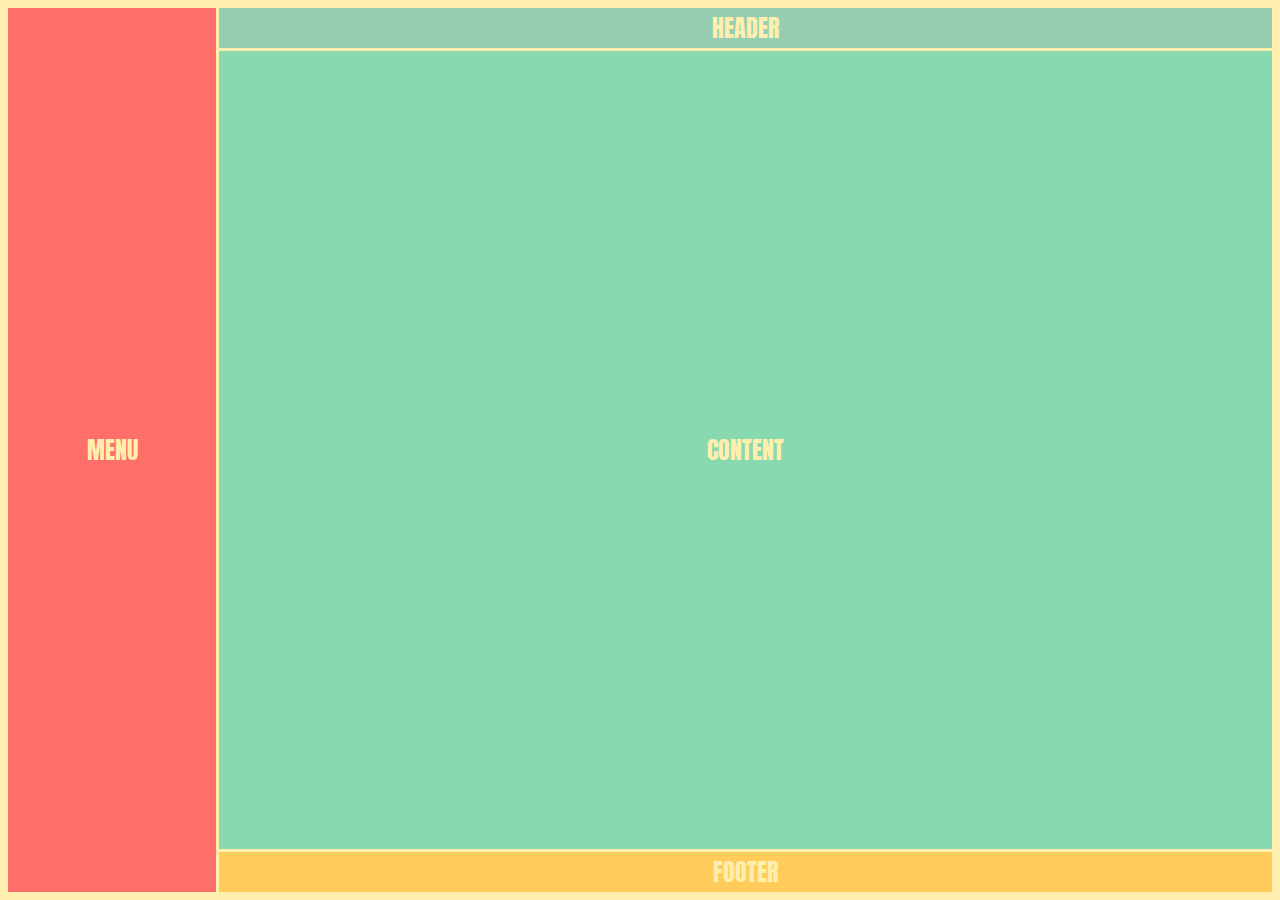
<file: Ex1/index.html>
<html>


  <head>
        <title>Grid</title>
        <meta charset="UTF-8">
        <meta name="description" content="Project Freecode Camp">
        <meta name="keywords" content="HTML,CSS,XML,JavaScript">
        <meta name="author" content="Fran Escalada">
        
        <link href="https://fonts.googleapis.com/css?family=Raleway" rel="stylesheet" type="text/css">
        <link href="https://fonts.googleapis.com/css?family=Comfortaa" rel="stylesheet" type="text/css">
        <link href="https://fonts.googleapis.com/css?family=Alfa+Slab+One|Open+Sans" rel="stylesheet">
        <link href="https://fonts.googleapis.com/css?family=Alex+Brush" rel="stylesheet">
        <link href="https://fonts.googleapis.com/css?family=Anton" rel="stylesheet">
        <link href="https://fonts.googleapis.com/css?family=Playfair+Display&display=swap" rel="stylesheet">
        <link href="https://fonts.googleapis.com/css?family=Libre+Baskerville&display=swap" rel="stylesheet">
        <link rel="stylesheet" href="style.css">
  
      </head>

  <body>
  

<!--Commit 1-->
<!--Commit 2-->
<!--Commit 3-->

    <div class="container">
      <div class="header">HEADER</div>
      <div class="menu">MENU</div>
      <div class="content">CONTENT</div>
      <div class="footer">FOOTER</div>
    </div>



<!--

<div class="container">
  <div>1</div>
  <div>2</div>
  <div>3</div>
  <div>4</div>
  <div>5</div>
  <div>6</div>
</div>

-->


  
  </body>  
  </html>
</file>
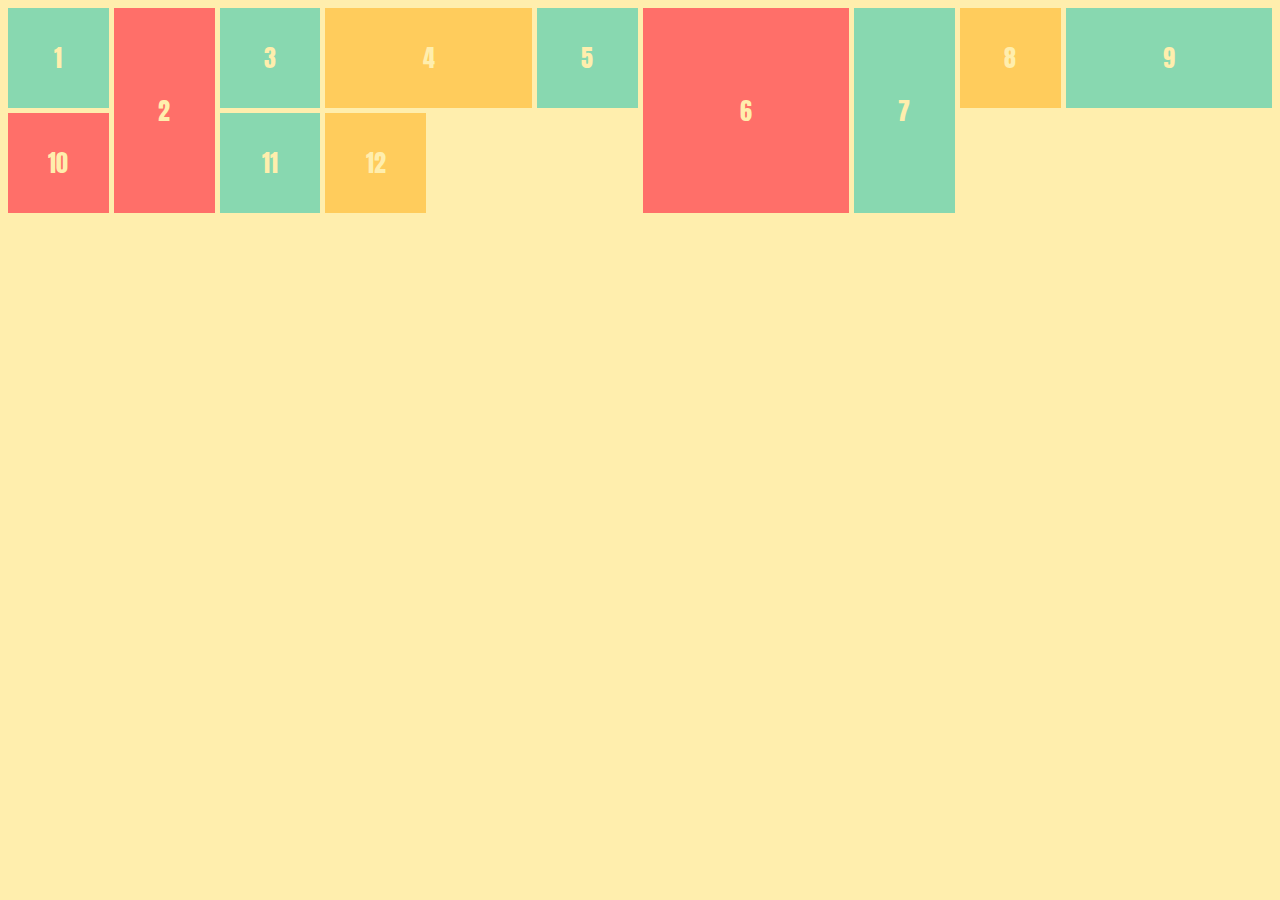
<file: Ex2/index.html>
<html>


  <head>
        <title>Grid</title>
        <meta charset="UTF-8">
        <meta name="description" content="Project Freecode Camp">
        <meta name="keywords" content="HTML,CSS,XML,JavaScript">
        <meta name="author" content="Fran Escalada">
        
        <link href="https://fonts.googleapis.com/css?family=Raleway" rel="stylesheet" type="text/css">
        <link href="https://fonts.googleapis.com/css?family=Comfortaa" rel="stylesheet" type="text/css">
        <link href="https://fonts.googleapis.com/css?family=Alfa+Slab+One|Open+Sans" rel="stylesheet">
        <link href="https://fonts.googleapis.com/css?family=Alex+Brush" rel="stylesheet">
        <link href="https://fonts.googleapis.com/css?family=Anton" rel="stylesheet">
        <link href="https://fonts.googleapis.com/css?family=Playfair+Display&display=swap" rel="stylesheet">
        <link href="https://fonts.googleapis.com/css?family=Libre+Baskerville&display=swap" rel="stylesheet">
        <link rel="stylesheet" href="style.css">
  
      </head>

  <body>
  



<!--
    <div class="container">
      <div class="header">HEADER</div>
      <div class="menu">MENU</div>
      <div class="content">CONTENT</div>
      <div class="footer">FOOTER</div>
    </div>
-->




<div class="container">
  <div>1</div>
  <div class="vertical">2</div>
  <div>3</div>
  <div class="horizontal">4</div>
  <div>5</div>
  <div class="big">6</div>
  <div class="vertical">7</div>
  <div>8</div>
  <div class="horizontal">9</div>
  <div>10</div>
  <div>11</div>
  <div>12</div>
</div>




  
  </body>  
  </html>
</file>
<file: Ex1/style.css>
body{
    background-color: #FFEEAD;
}

.container{
    height:100%;
    display: grid;
    grid-gap: 3px;
    grid-template-columns: repeat(12, 1fr);
    grid-template-rows: 40px auto 40px;
    grid-template-areas:
      "m m h h h h h h h h h h"
      "m m c c c c c c c c c c" 
      "m m f f f f f f f f f f"
   
}



.header{
    background-color:#96CEB4 ;
    /*grid-column: 1/-1;*/
    grid-area:h;
}

.menu{
    background-color: #FF6F69;
    grid-area:m;
}

.content{
    background: #88D8B0;
   /* grid-column:2 /-1;*/
   grid-area:c;
}

.footer{
    background-color: #FFCC5C;
    /* grid-column: 1 /-1;*/
    grid-area:f;
}





.container > div{
    display: flex;
    justify-content: center;
    align-items: center;
    font-size: 1.5em;
    color: #ffeead;
    font-family: Anton; 
} 




/**----------------------------------------colores------
body{
    background-color: #FFEEAD;
}

.container > div:nth-child(1n){
    background-color:#88D8B0;
}

.container > div:nth-child(2n){
    background-color:#FF6F69;
}

.container > div:nth-child(4n){
    background-color:#F1E1A3;
}
*/
</file>
<file: Ex2/style.css>
body{
    background-color: #FFEEAD;
}

.container{
 display:grid;
 grid-gap:5px;
 grid-template-columns:repeat(auto-fit, minmax(100px, 1fr));
 grid-auto-rows: 100px;
 grid-auto-flow:densemkdir;   
}


.container > div{
    display: flex;
    justify-content: center;
    align-items: center;
    font-size: 1.5em;
    color: #ffeead;
    font-family: Anton; 
} 




.horizontal{
    grid-column: span 2;
}
.vertical{
    grid-row:span 2;
}

.big{
    grid-column: span 2;
    grid-row: span 2;
}







/**----------------------------------------colores------*/
body{
    background-color: #FFEEAD;
}

.container > div:nth-child(1n){
    background-color:#88D8B0;
}

.container > div:nth-child(2n){
    background-color:#FF6F69;
}

.container > div:nth-child(4n){
    background-color:#FFCC5C;
}
</file>
